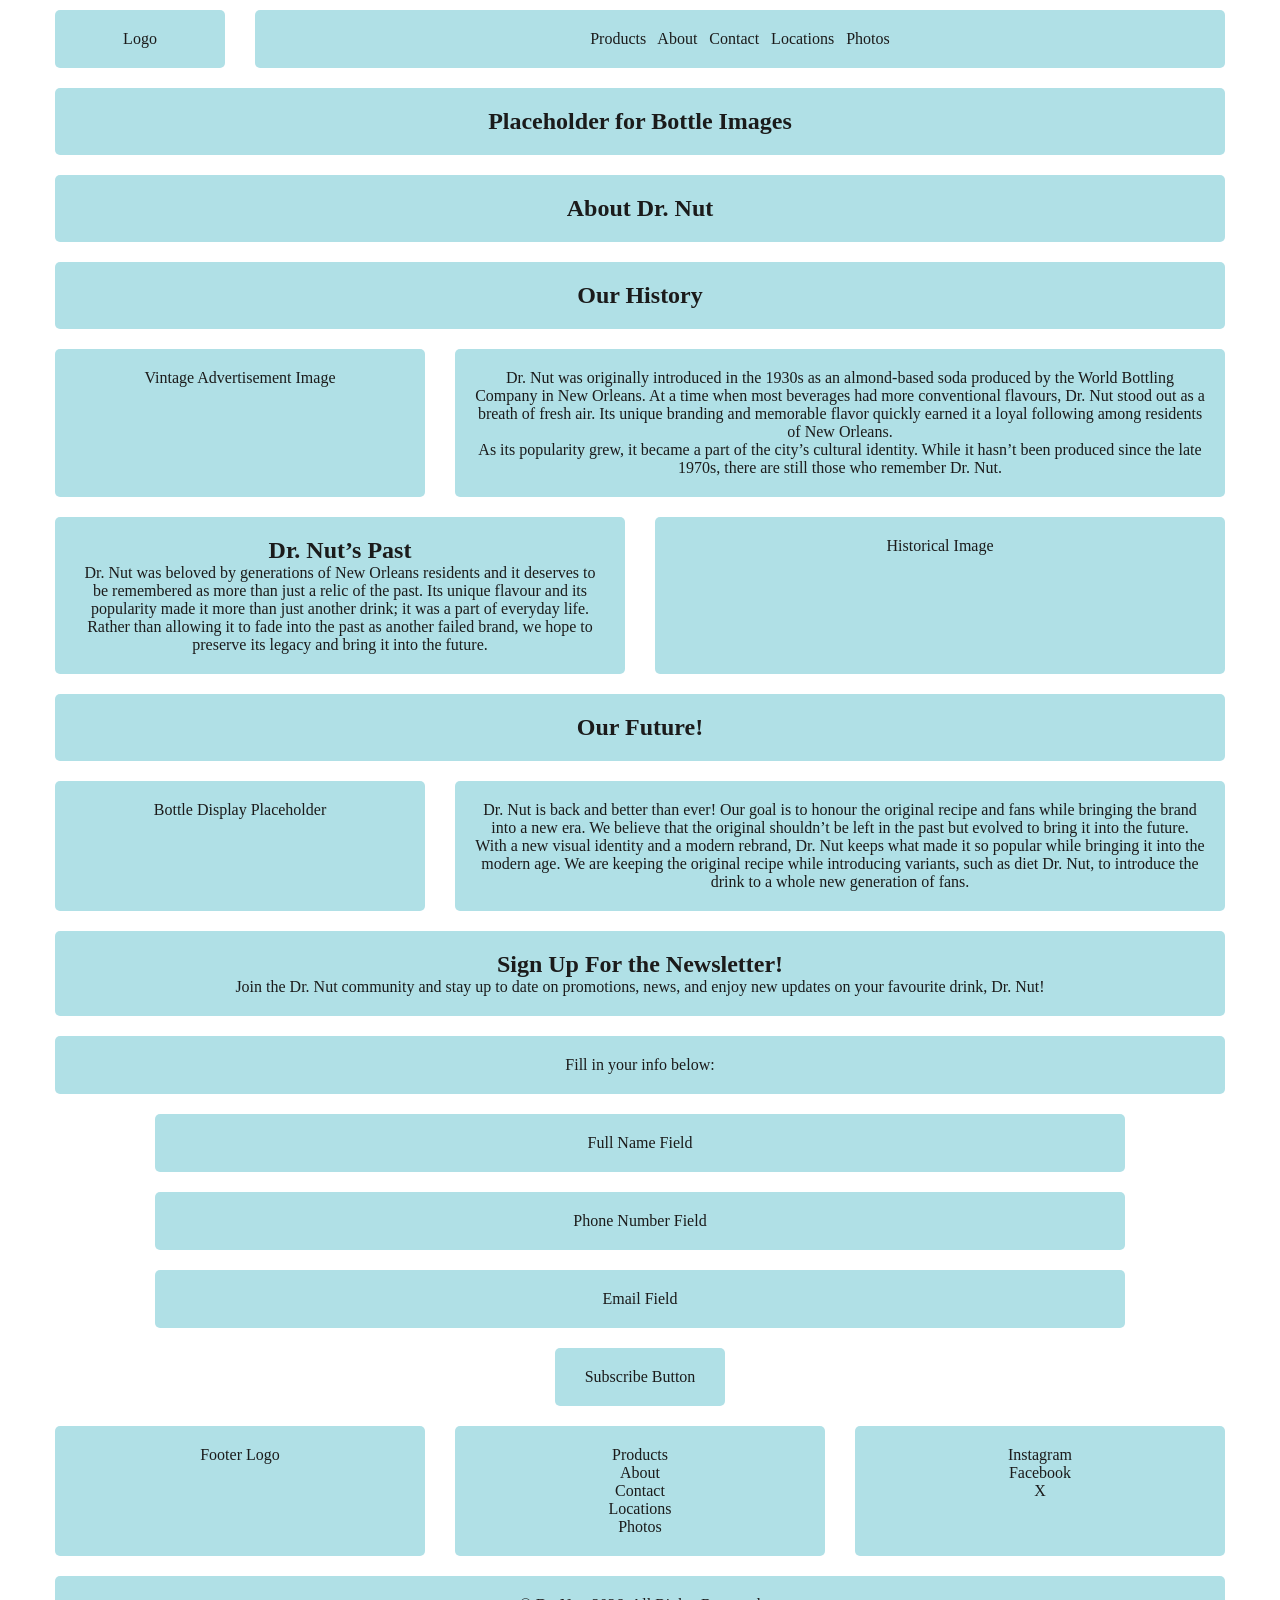
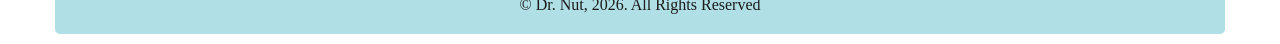
<file: index.html>
<!DOCTYPE html>
<html lang="en">
<head>
    <meta charset="UTF-8">
    <title>About Dr. Nut</title>
    <meta name="viewport" content="width=device-width, initial-scale=1.0">
    <link href="css/grid.css" rel="stylesheet">
    <link href="css/main.css" rel="stylesheet">
</head>

<body>
<header class="grid-con">
    <div class="box col-start-1 col-end-2 m-col-start-1 m-col-end-3 l-col-start-1 l-col-end-3 mobile-only">
        Mobile Nav
    </div>

    <div class="box col-start-2 col-end-4 m-col-start-1 m-col-end-3 l-col-start-1 l-col-end-3">
        Logo
    </div>

    <nav class="box col-start-1 col-end-5 m-col-start-3 m-col-end-13 l-col-start-3 l-col-end-13 desktop-nav">
        Products &nbsp; About &nbsp; Contact &nbsp; Locations &nbsp; Photos
    </nav>

    <div class="box col-start-4 col-end-5 m-col-start-13 m-col-end-13 l-col-start-13 l-col-end-13 mobile-only">
        Background
    </div>
</header>

<section class="grid-con">
    <div class="box col-start-1 col-end-5 m-col-start-1 m-col-end-13 l-col-start-1 l-col-end-13">
        <h1>Placeholder for Bottle Images</h1>
    </div>
</section>

<section class="grid-con">
    <div class="box col-start-1 col-end-5 m-col-start-1 m-col-end-13 l-col-start-1 l-col-end-13">
        <h2>About Dr. Nut</h2>
    </div>
</section>

<section class="grid-con">
    <div class="box col-start-1 col-end-5 m-col-start-1 m-col-end-13 l-col-start-1 l-col-end-13">
        <h2>Our History</h2>
    </div>

    <div class="box col-start-1 col-end-5 m-col-start-1 m-col-end-5 l-col-start-1 l-col-end-5">
        Vintage Advertisement Image
    </div>

    <div class="box col-start-1 col-end-5 m-col-start-5 m-col-end-13 l-col-start-5 l-col-end-13">
        <p>
            Dr. Nut was originally introduced in the 1930s as an almond-based soda produced by the World Bottling Company in New Orleans.
            At a time when most beverages had more conventional flavours, Dr. Nut stood out as a breath of fresh air. Its unique branding
            and memorable flavor quickly earned it a loyal following among residents of New Orleans.
        </p>
        <p>
            As its popularity grew, it became a part of the city’s cultural identity. While it hasn’t been produced since the late 1970s,
            there are still those who remember Dr. Nut.
        </p>
    </div>
</section>

<section class="grid-con">
    <div class="box col-start-1 col-end-5 m-col-start-1 m-col-end-7 l-col-start-1 l-col-end-7">
        <h2>Dr. Nut’s Past</h2>
        <p>
            Dr. Nut was beloved by generations of New Orleans residents and it deserves to be remembered as more than just a relic of the past.
            Its unique flavour and its popularity made it more than just another drink; it was a part of everyday life.
        </p>
        <p>
            Rather than allowing it to fade into the past as another failed brand, we hope to preserve its legacy and bring it into the future.
        </p>
    </div>

    <div class="box col-start-1 col-end-5 m-col-start-7 m-col-end-13 l-col-start-7 l-col-end-13">
        Historical Image
    </div>
</section>

<section class="grid-con">
    <div class="box col-start-1 col-end-5 m-col-start-1 m-col-end-13 l-col-start-1 l-col-end-13">
        <h2>Our Future!</h2>
    </div>

    <div class="box col-start-1 col-end-5 m-col-start-1 m-col-end-5 l-col-start-1 l-col-end-5">
        Bottle Display Placeholder
    </div>

    <div class="box col-start-1 col-end-5 m-col-start-5 m-col-end-13 l-col-start-5 l-col-end-13">
        <p>
            Dr. Nut is back and better than ever! Our goal is to honour the original recipe and fans while bringing the brand into a new era.
            We believe that the original shouldn’t be left in the past but evolved to bring it into the future.
        </p>
        <p>
            With a new visual identity and a modern rebrand, Dr. Nut keeps what made it so popular while bringing it into the modern age.
            We are keeping the original recipe while introducing variants, such as diet Dr. Nut, to introduce the drink to a whole new generation of fans.
        </p>
    </div>
</section>

<section class="grid-con">
    <div class="box col-start-1 col-end-5 m-col-start-1 m-col-end-13 l-col-start-1 l-col-end-13">
        <h2>Sign Up For the Newsletter!</h2>
        <p>
            Join the Dr. Nut community and stay up to date on promotions, news, and enjoy new updates on your favourite drink, Dr. Nut!
        </p>
    </div>

    <div class="box col-start-1 col-end-5 m-col-start-1 m-col-end-13 l-col-start-1 l-col-end-13">
        Fill in your info below:
    </div>

    <div class="box col-start-1 col-end-5 m-col-start-2 m-col-end-12 l-col-start-2 l-col-end-12">
        Full Name Field
    </div>

    <div class="box col-start-1 col-end-5 m-col-start-2 m-col-end-12 l-col-start-2 l-col-end-12">
        Phone Number Field
    </div>

    <div class="box col-start-1 col-end-5 m-col-start-2 m-col-end-12 l-col-start-2 l-col-end-12">
        Email Field
    </div>

    <div class="box col-start-1 col-end-5 m-col-start-5 m-col-end-9 l-col-start-6 l-col-end-8">
        Subscribe Button
    </div>
</section>

<footer class="grid-con">
    <div class="box col-start-1 col-end-5 m-col-start-1 m-col-end-5 l-col-start-1 l-col-end-5">
        Footer Logo
    </div>

    <div class="box col-start-1 col-end-5 m-col-start-5 m-col-end-9 l-col-start-5 l-col-end-9">
        Products<br>
        About<br>
        Contact<br>
        Locations<br>
        Photos
    </div>

    <div class="box col-start-1 col-end-5 m-col-start-9 m-col-end-13 l-col-start-9 l-col-end-13">
        Instagram<br>
        Facebook<br>
        X
    </div>

    <div class="box col-start-1 col-end-5 m-col-start-1 m-col-end-13 l-col-start-1 l-col-end-13">
        © Dr. Nut, 2026. All Rights Reserved
    </div>
</footer>
<script src="js/main.js"></script>
</body>
</html>
</file>
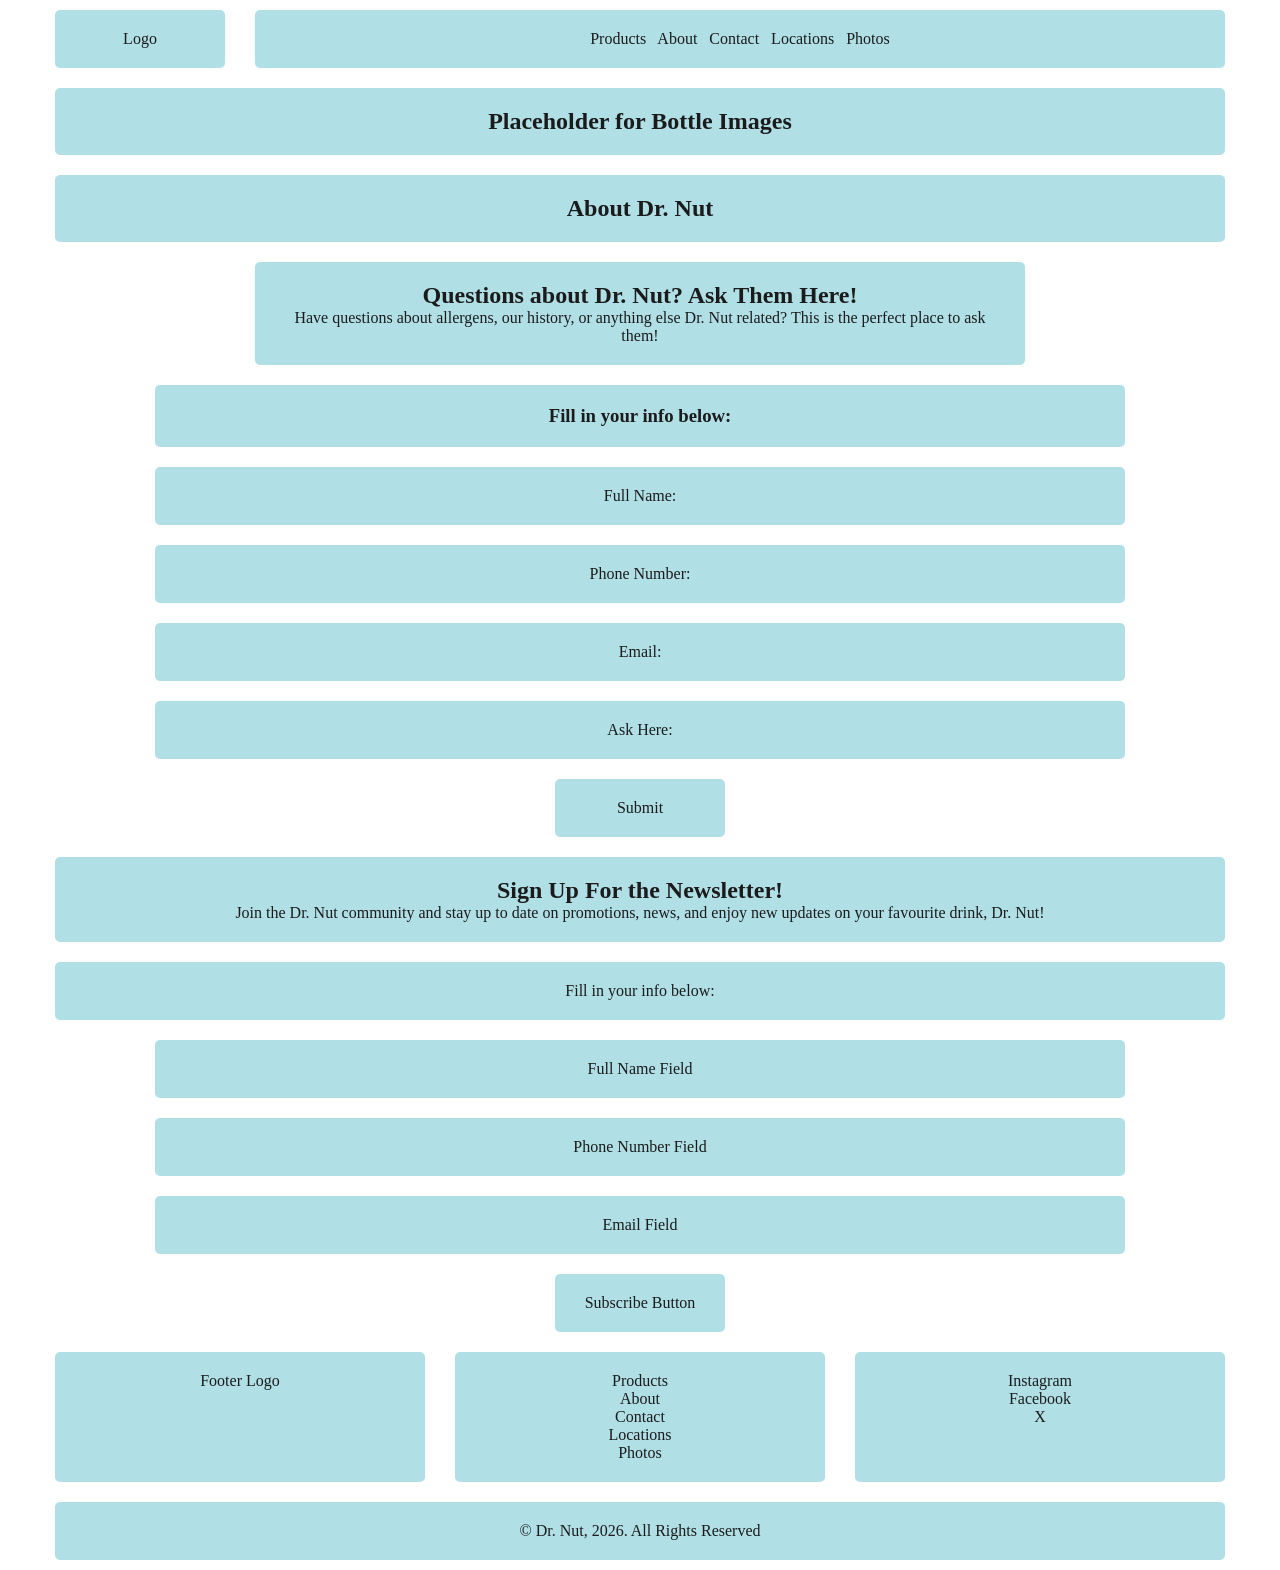
<file: contact.html>
<!DOCTYPE html>
<html lang="en">
<head>
    <meta charset="UTF-8">
    <title>Contact Dr. Nut</title>
    <meta name="viewport" content="width=device-width, initial-scale=1.0">
    <link href="css/grid.css" rel="stylesheet">
    <link href="css/main.css" rel="stylesheet">
</head>

<body>
<header class="grid-con">
    <div class="box col-start-1 col-end-2 m-col-start-1 m-col-end-3 l-col-start-1 l-col-end-3 mobile-only">
        Mobile Nav
    </div>

    <div class="box col-start-2 col-end-4 m-col-start-1 m-col-end-3 l-col-start-1 l-col-end-3">
        Logo
    </div>

    <nav class="box col-start-1 col-end-5 m-col-start-3 m-col-end-13 l-col-start-3 l-col-end-13 desktop-nav">
        Products &nbsp; About &nbsp; Contact &nbsp; Locations &nbsp; Photos
    </nav>

    <div class="box col-start-4 col-end-5 m-col-start-13 m-col-end-13 l-col-start-13 l-col-end-13 mobile-only">
        Background
    </div>
</header>

<section class="grid-con">
    <div class="box col-start-1 col-end-5 m-col-start-1 m-col-end-13 l-col-start-1 l-col-end-13">
        <h2>Placeholder for Bottle Images</h2>
    </div>
</section>

<section class="grid-con">
    <div class="box col-start-1 col-end-5 m-col-start-1 m-col-end-13 l-col-start-1 l-col-end-13">
        <h2>About Dr. Nut</h2>
    </div>
</section>

<section class="grid-con">
    <div class="box col-start-1 col-end-5 m-col-start-2 m-col-end-12 l-col-start-3 l-col-end-11">
        <h2>Questions about Dr. Nut? Ask Them Here!</h2>
        <p>
            Have questions about allergens, our history, or anything else Dr. Nut related? This is the perfect place to ask them!
        </p>
    </div>
</section>

<section class="grid-con">
    <div class="box col-start-1 col-end-5 m-col-start-1 m-col-end-13 l-col-start-2 l-col-end-12">
        <h3>Fill in your info below:</h3>
    </div>

    <div class="box col-start-1 col-end-5 m-col-start-2 m-col-end-12 l-col-start-2 l-col-end-12">
        Full Name:
    </div>

    <div class="box col-start-1 col-end-5 m-col-start-2 m-col-end-12 l-col-start-2 l-col-end-12">
        Phone Number:
    </div>

    <div class="box col-start-1 col-end-5 m-col-start-2 m-col-end-12 l-col-start-2 l-col-end-12">
        Email:
    </div>

    <div class="box col-start-1 col-end-5 m-col-start-2 m-col-end-12 l-col-start-2 l-col-end-12">
        Ask Here:
    </div>

    <div class="box col-start-1 col-end-5 m-col-start-5 m-col-end-9 l-col-start-6 l-col-end-8">
        Submit
    </div>
</section>

<section class="grid-con">
    <div class="box col-start-1 col-end-5 m-col-start-1 m-col-end-13 l-col-start-1 l-col-end-13">
        <h2>Sign Up For the Newsletter!</h2>
        <p>
            Join the Dr. Nut community and stay up to date on promotions, news, and enjoy new updates on your favourite drink, Dr. Nut!
        </p>
    </div>

    <div class="box col-start-1 col-end-5 m-col-start-1 m-col-end-13 l-col-start-1 l-col-end-13">
        Fill in your info below:
    </div>

    <div class="box col-start-1 col-end-5 m-col-start-2 m-col-end-12 l-col-start-2 l-col-end-12">
        Full Name Field
    </div>

    <div class="box col-start-1 col-end-5 m-col-start-2 m-col-end-12 l-col-start-2 l-col-end-12">
        Phone Number Field
    </div>

    <div class="box col-start-1 col-end-5 m-col-start-2 m-col-end-12 l-col-start-2 l-col-end-12">
        Email Field
    </div>

    <div class="box col-start-1 col-end-5 m-col-start-5 m-col-end-9 l-col-start-6 l-col-end-8">
        Subscribe Button
    </div>
</section>

<footer class="grid-con">
    <div class="box col-start-1 col-end-5 m-col-start-1 m-col-end-5 l-col-start-1 l-col-end-5">
        Footer Logo
    </div>

    <div class="box col-start-1 col-end-5 m-col-start-5 m-col-end-9 l-col-start-5 l-col-end-9">
        Products<br>
        About<br>
        Contact<br>
        Locations<br>
        Photos
    </div>

    <div class="box col-start-1 col-end-5 m-col-start-9 m-col-end-13 l-col-start-9 l-col-end-13">
        Instagram<br>
        Facebook<br>
        X
    </div>

    <div class="box col-start-1 col-end-5 m-col-start-1 m-col-end-13 l-col-start-1 l-col-end-13">
        © Dr. Nut, 2026. All Rights Reserved
    </div>
</footer>

<script src="js/main.js"></script>
</body>
</html>
</file>
<file: css/grid.css>
img, embed, object, video, picture {
  max-width: 100%; 
}

/* ---Change the way the box model works, tells the browser to account for any border and padding in the values you specify for an element's width and height.--- */

html {
  box-sizing: border-box; 
}

*, *::before, *::after {
  box-sizing: inherit; 
}

/* ---Mini CSS reset--- */

body, p, h1, h2, h3, h4, h5 {
   margin: 0px; 
   padding: 0px;
}

/* ---Utility Classes--- */

.hidden {
   display: none;
}

.box {
   background-color: powderblue;
   color: rgb(27, 27, 27);
   border-radius: 5px;
   padding: 20px;
   text-align: center;
   margin-top: 10px;
   margin-bottom:10px;
 }

/* ---Mobile Library Grid Styles--- */

/* Note if you are using a grid size of 1920, you need to change the value of 1200px to 1920px on line 50 and 57 */

.full-width-grid-con {
   /* set this container as a grid, with 3 columns
   the other grid will sit in the middle column, this allows for overlapping content */
   display: grid; 
	grid-template-columns: 1fr minmax(0, 1200px) 1fr;  
}

 .grid-con { 
   display: grid;
   grid-template-columns: repeat(4, minmax(0, 1fr));
   grid-column-gap: 30px;
   max-width: 1200px;
   margin: 0 auto;
   padding-left: 15px;
   padding-right: 15px;
}

/* A keyword indicating that the property contributes nothing to the grid item's placement, indicating auto-placement, an automatic span, or a default span of 1. */
.col-auto {grid-column: auto;}
.col-span-1	{grid-column: span 1 / span 1;}
.col-span-2	{grid-column: span 2 / span 2;}
.col-span-3	{grid-column: span 3 / span 3;}
.col-span-4	{grid-column: span 4 / span 4;}
.col-span-full {grid-column: 1 / -1;}

.col-start-1	{grid-column-start: 1;}
.col-start-2	{grid-column-start: 2;}
.col-start-3	{grid-column-start: 3;}
.col-start-4	{grid-column-start: 4;}
.col-start-auto {grid-column-start: auto;}

.col-end-1	{grid-column-end: 1;}
.col-end-2	{grid-column-end: 2;}
.col-end-3	{grid-column-end: 3;}
.col-end-4	{grid-column-end: 4;}
.col-end-5	{grid-column-end: 5;}
.col-end-auto	{grid-column-end: auto;}

/* ---Tablet Library Grid Styles--- */

@media screen and (min-width: 768px) { 
   
   .grid-con { 
      display: grid; 
      grid-template-columns: repeat(12, minmax(0, 1fr));
      grid-column-gap: 20px;
      padding-left: 16px;
      padding-right: 16px;
   }

   .m-col-auto {grid-column: auto;}
   .m-col-span-1	{grid-column: span 1 / span 1;}
   .m-col-span-2	{grid-column: span 2 / span 2;}
   .m-col-span-3	{grid-column: span 3 / span 3;}
   .m-col-span-4	{grid-column: span 4 / span 4;}
   .m-col-span-5	{grid-column: span 5 / span 5;}
   .m-col-span-6	{grid-column: span 6 / span 6;}
   .m-col-span-7	{grid-column: span 7 / span 7;}
   .m-col-span-8	{grid-column: span 8 / span 8;}
   .m-col-span-9	{grid-column: span 9 / span 9;}
   .m-col-span-10 {grid-column: span 10 / span 10;}
   .m-col-span-11 {grid-column: span 11 / span 11;}
   .m-col-span-12 {grid-column: span 12 / span 12;}
   .m-col-span-full {grid-column: 1 / -1;}

   .m-col-start-1	{grid-column-start: 1;}
   .m-col-start-2	{grid-column-start: 2;}
   .m-col-start-3	{grid-column-start: 3;}
   .m-col-start-4	{grid-column-start: 4;}
   .m-col-start-5	{grid-column-start: 5;}
   .m-col-start-6	{grid-column-start: 6;}
   .m-col-start-7	{grid-column-start: 7;}
   .m-col-start-8	{grid-column-start: 8;}
   .m-col-start-9	{grid-column-start: 9;}
   .m-col-start-10	{grid-column-start: 10;}
   .m-col-start-11	{grid-column-start: 11;}
   .m-col-start-12	{grid-column-start: 12;}
   .m-col-start-13	{grid-column-start: 13;}
   .m-col-start-auto {grid-column-start: auto;}

   .m-col-end-1	{grid-column-end: 1;}
   .m-col-end-2	{grid-column-end: 2;}
   .m-col-end-3	{grid-column-end: 3;}
   .m-col-end-4	{grid-column-end: 4;}
   .m-col-end-5	{grid-column-end: 5;}
   .m-col-end-6	{grid-column-end: 6;}
   .m-col-end-7	{grid-column-end: 7;}
   .m-col-end-8	{grid-column-end: 8;}
   .m-col-end-9	{grid-column-end: 9;}
   .m-col-end-10	{grid-column-end: 10;}
   .m-col-end-11	{grid-column-end: 11;}
   .m-col-end-12	{grid-column-end: 12;}
   .m-col-end-13	{grid-column-end: 13;}
   .m-col-end-auto	{grid-column-end: auto;}

}

/* ---Desktop Library Grid Styles--- */

@media screen and (min-width: 1200px) { 

   .grid-con { 
      display: grid; 
      grid-template-columns: repeat(12, minmax(0, 1fr));
      grid-column-gap: 30px;
      padding-left: 15px;
      padding-right: 15px;
   }

   .l-col-auto {grid-column: auto;}
   .l-col-span-1	{grid-column: span 1 / span 1;}
   .l-col-span-2	{grid-column: span 2 / span 2;}
   .l-col-span-3	{grid-column: span 3 / span 3;}
   .l-col-span-4	{grid-column: span 4 / span 4;}
   .l-col-span-5	{grid-column: span 5 / span 5;}
   .l-col-span-6	{grid-column: span 6 / span 6;}
   .l-col-span-7	{grid-column: span 7 / span 7;}
   .l-col-span-8	{grid-column: span 8 / span 8;}
   .l-col-span-9	{grid-column: span 9 / span 9;}
   .l-col-span-10 {grid-column: span 10 / span 10;}
   .l-col-span-11 {grid-column: span 11 / span 11;}
   .l-col-span-12 {grid-column: span 12 / span 12;}
   .l-col-span-full {grid-column: 1 / -1;}

   .l-col-start-1	{grid-column-start: 1;}
   .l-col-start-2	{grid-column-start: 2;}
   .l-col-start-3	{grid-column-start: 3;}
   .l-col-start-4	{grid-column-start: 4;}
   .l-col-start-5	{grid-column-start: 5;}
   .l-col-start-6	{grid-column-start: 6;}
   .l-col-start-7	{grid-column-start: 7;}
   .l-col-start-8	{grid-column-start: 8;}
   .l-col-start-9	{grid-column-start: 9;}
   .l-col-start-10	{grid-column-start: 10;}
   .l-col-start-11	{grid-column-start: 11;}
   .l-col-start-12	{grid-column-start: 12;}
   .l-col-start-13	{grid-column-start: 13;}
   .l-col-start-auto {grid-column-start: auto;}

   .l-col-end-1	{grid-column-end: 1;}
   .l-col-end-2	{grid-column-end: 2;}
   .l-col-end-3	{grid-column-end: 3;}
   .l-col-end-4	{grid-column-end: 4;}
   .l-col-end-5	{grid-column-end: 5;}
   .l-col-end-6	{grid-column-end: 6;}
   .l-col-end-7	{grid-column-end: 7;}
   .l-col-end-8	{grid-column-end: 8;}
   .l-col-end-9	{grid-column-end: 9;}
   .l-col-end-10	{grid-column-end: 10;}
   .l-col-end-11	{grid-column-end: 11;}
   .l-col-end-12	{grid-column-end: 12;}
   .l-col-end-13	{grid-column-end: 13;}
   .l-col-end-auto	{grid-column-end: auto;}
}
</file>
<file: css/main.css>
.desktop-nav { display: none; }

@media screen and (min-width: 768px) {
  .mobile-only { display: none; }
  .desktop-nav { display: block; }
}
</file>
